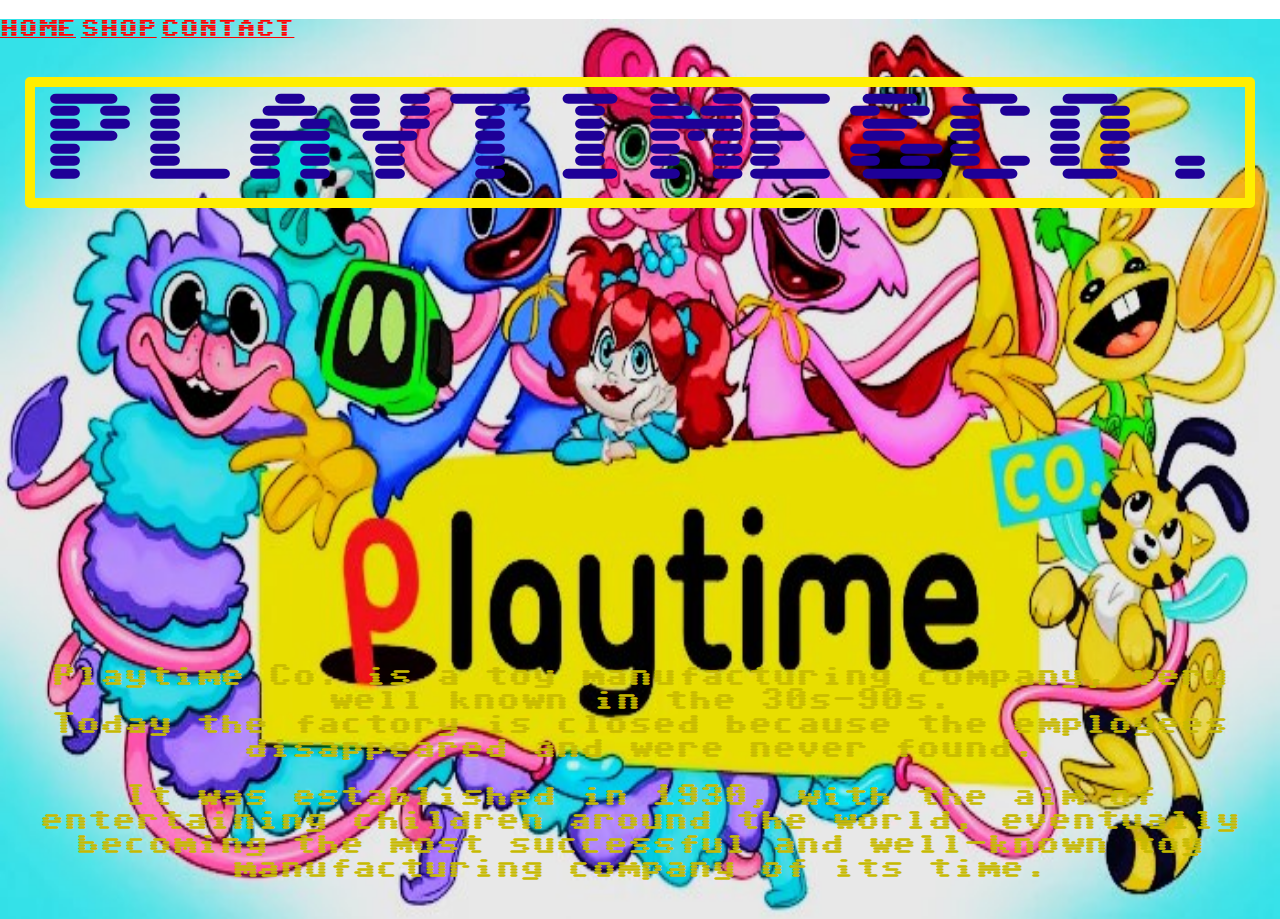
<file: index.html>
<!DOCTYPE html>
<head>
    <meta charset="UTF-8">
    <meta name="viewport" content="width=device-width, initial-scale=1.0">
    <title>HOME</title>
    <link rel="stylesheet" href="./index.css">
    <link rel="preconnect" href="https://fonts.googleapis.com">
    <link rel="preconnect" href="https://fonts.gstatic.com" crossorigin>
    <link href="https://fonts.googleapis.com/css2?family=Roboto:wght@100&family=Sixtyfour&display=swap" rel="stylesheet">
</head>
<body>
    <img id="backgrond" src="./wp11984439 copie.jpg" alt="">
<h3><a href="index.html">HOME</a>
    <a href="Produit.html">SHOP</a>
    <a href="contact.html">CONTACT</a></h3>
    <br>
    
    <h1 id="PLAYTIMECO"><center>PLAYTIME&CO.</center></h1>
    <br>
    <br>
    <br>
    <br>
    <br>
    <br>
    <br>
    <br>
    <br>
    <br>
    <br>
    <br>
    <br>
    <br>
    <br>
    <br>
    <br>
    <br>
    <br>
    <br>
    <br>
    <br>
    <br>
    <br>
    <div id="DEF">
    <H2>
     <p><center>Playtime Co. is a toy manufacturing company, very well known in the 30s-90s. 
        <br>
        Today the factory is closed because the employees disappeared and were never found. 
        <br>
        <br>
        It was established in 1930, with the aim of entertaining children around the world, eventually becoming the most successful and well-known toy manufacturing company of its time.
        </center></p>
    </H2>
</div>
</body>
</file>
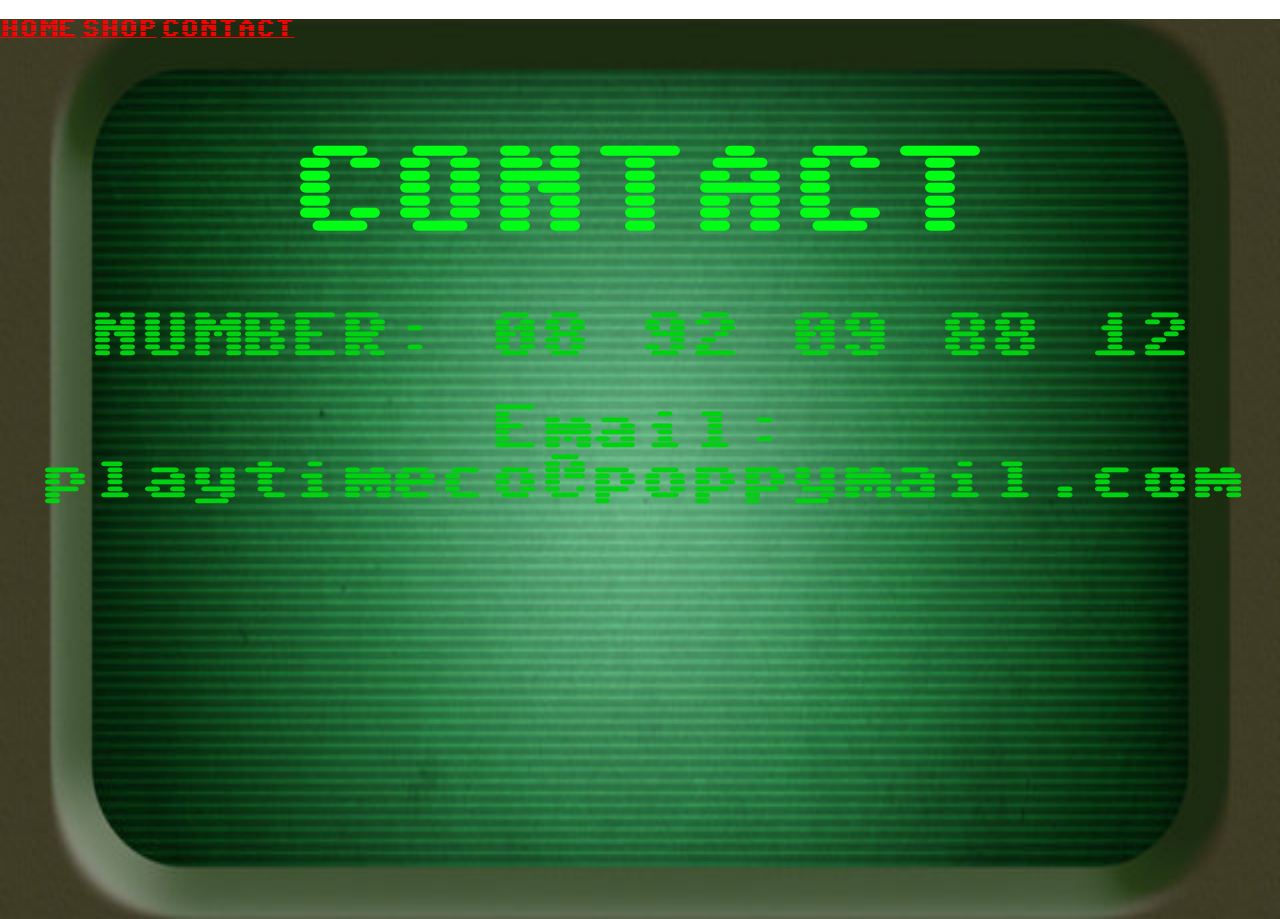
<file: contact.html>
<!DOCTYPE html>
<head>
    <meta charset="UTF-8">
    <meta name="viewport" content="width=device-width, initial-scale=1.0">
    <title>CONTACT</title>
    <link rel="stylesheet" href="./index.css">
    <link rel="preconnect" href="https://fonts.googleapis.com">
    <link rel="preconnect" href="https://fonts.gstatic.com" crossorigin>
    <link href="https://fonts.googleapis.com/css2?family=Roboto:wght@100&family=Sixtyfour&display=swap" rel="stylesheet">
</head>
<body>
    <img id="backgrond" src="./360_F_307901946_oXxycrs1WOxR533v9cTbVV9jsCgXXIyC.jpg" alt="">
<h3><a href="index.html">HOME</a>
    <a href="Produit.html">SHOP</a>
    <a href="contact.html">CONTACT</a>
</h3>
    <br>
    <h1 id="CONTACT"><center>CONTACT</center></h1>
    <h2 id="number"><center>NUMBER: 08 92 09 88 12</center></h2>
    <h2 id="number"><center>Email: playtimeco@poppymail.com</center></h2>
</body>
</file>
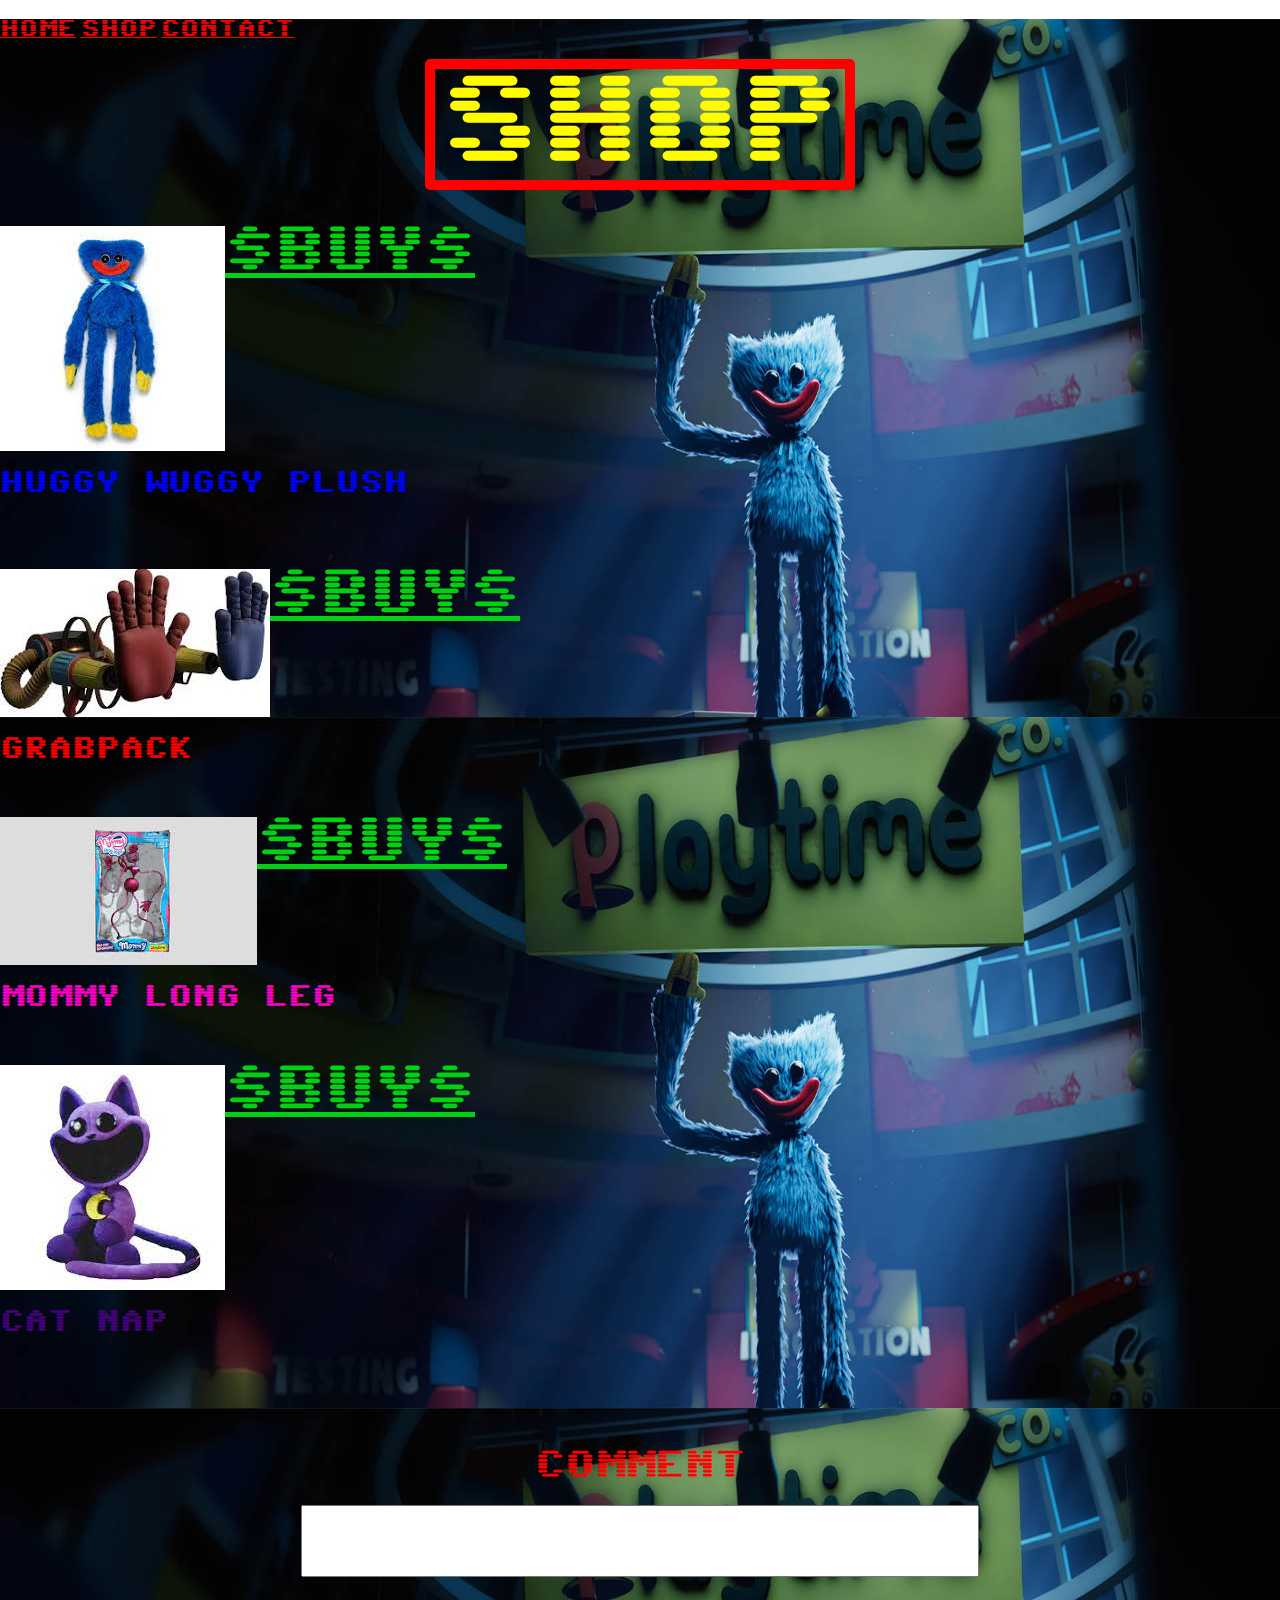
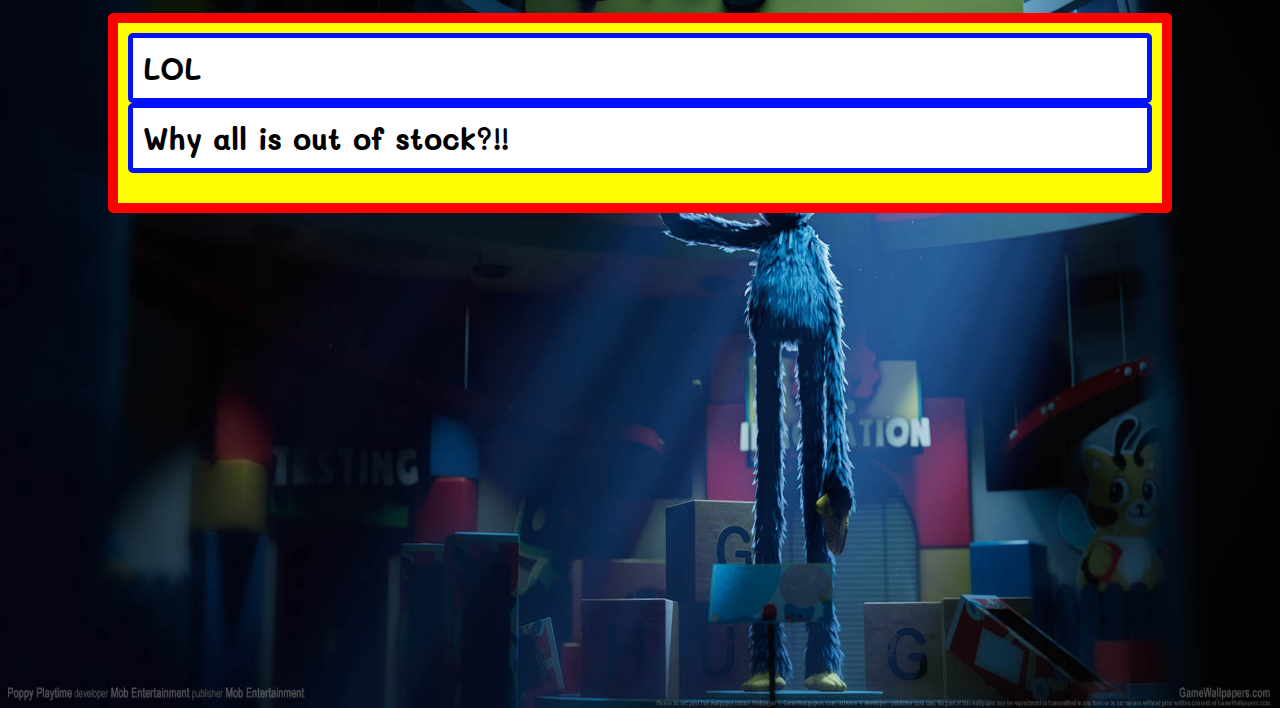
<file: Produit.html>
<!DOCTYPE html>
<html>
<head>
    <meta charset="UTF-8">
    <meta name="viewport" content="width=device-width, initial-scale=1.0">
    <title>SHOP</title>
    <link rel="stylesheet" href="./index.css">
    <link rel="preconnect" href="https://fonts.googleapis.com">
    <link rel="preconnect" href="https://fonts.gstatic.com" crossorigin>
    <link href="https://fonts.googleapis.com/css2?family=Roboto:wght@100&family=Sixtyfour&display=swap" rel="stylesheet">
    <link rel="preconnect" href="https://fonts.googleapis.com">
    <link rel="preconnect" href="https://fonts.gstatic.com" crossorigin>
    <link href="https://fonts.googleapis.com/css2?family=Gamja+Flower&display=swap" rel="stylesheet">
    <link rel="preconnect" href="https://fonts.googleapis.com">
<link rel="preconnect" href="https://fonts.gstatic.com" crossorigin>
<link href="https://fonts.googleapis.com/css2?family=Pacifico&display=swap" rel="stylesheet">
<link rel="preconnect" href="https://fonts.googleapis.com">
<link rel="preconnect" href="https://fonts.gstatic.com" crossorigin>
<link href="https://fonts.googleapis.com/css2?family=Mali&display=swap" rel="stylesheet">


</head>
<body>
    <img id="backgrond" src="./wallpaper_poppy_playtime_01_1920x1080.jpg" alt="">
<h3><a href="index.html">HOME</a>
    <a href="Produit.html">SHOP</a>
    <a href="contact.html">CONTACT</a></h3>
   
<H1 id="SHOP">SHOP</H1>
<br>
<br>
<div id="HUGGYPLUSH">
    <img id="plush" src="./téléchargement (5).jpg" alt="">
    <br>
    <br>
    <br>
    <a href="./STOCKOUT.htML" id="BUY">$BUY$</a>
</div>
<h2 id="HUGGY">HUGGY WUGGY PLUSH</h2>
<br>
<br>
<br>
<div id="GRABPACKBUY">
    <img id="GP" src="./téléchargement (2).jpg" alt="">
    <br>
    <br>
    <a href="./STOCKOUT.htML" id="BUY">$BUY$</a>
</div>
<img id="backgrond" src="./wallpaper_poppy_playtime_01_1920x1080.jpg" alt="">
<h2 id="grabpack">GRABPACK</h2>
<br>
<br>
<div id="MOMMYLONGLEGSBUY">
    <img id="MOMMYLONGLEG" src="./téléchargement (4).jpg" alt="">
    <br>
    <br>
    <a href="./STOCKOUT.htML" id="BUY">$BUY$</a>
</div>
<h2 id="MLL">MOMMY LONG LEG</h2>
<br>
<br>
<div id="CATNAPBUY">
    <img id="CATNAP" src="./téléchargement (6).jpg" alt="">
    <br>
    <br>
    <a href="./STOCKOUT.htML" id="BUY">$BUY$</a>
</div>
<h2 id="CN">CAT NAP</h2>
<br>
<br>
<br>
<img id="backgrond" src="./wallpaper_poppy_playtime_01_1920x1080.jpg" alt="">
<br>


<h2 id="commentext"><center>COMMENT</center></h2>
<div id="comentstyle"><center><input type="text" id="comment" name="" /></center></div>
<br>
<br>
<strong><div class="commentaires">
    <div class="comment">
        LOL
    </div>
    <div class="comment">
        Why all is out of stock?!!
    </div></strong>
</div>
<br>
<br>
<br>
<br>
<br>
<br>
</body>
<script>
    // Recuperer le tableau
let tableauCom = document.querySelector('.commentaires')
    // Recuperer l'input
    let commentaires = document.querySelector('#comment')
    
    commentaires.addEventListener("keyup", function(event) {
        if (event.key === "Enter") {
            console.log(commentaires.value);
            // additionner le code afin de mettre la valeur de l'input dans la div
            let com = "<div class='comment'>"+ commentaires.value +"</div>"
            // Ajouter au tableau la variable com afin de l'afficher dedans (innerHTML)
            tableauCom.innerHTML += com
            commentaires.value = ""
        }
    })    
</script>
</html>
</file>
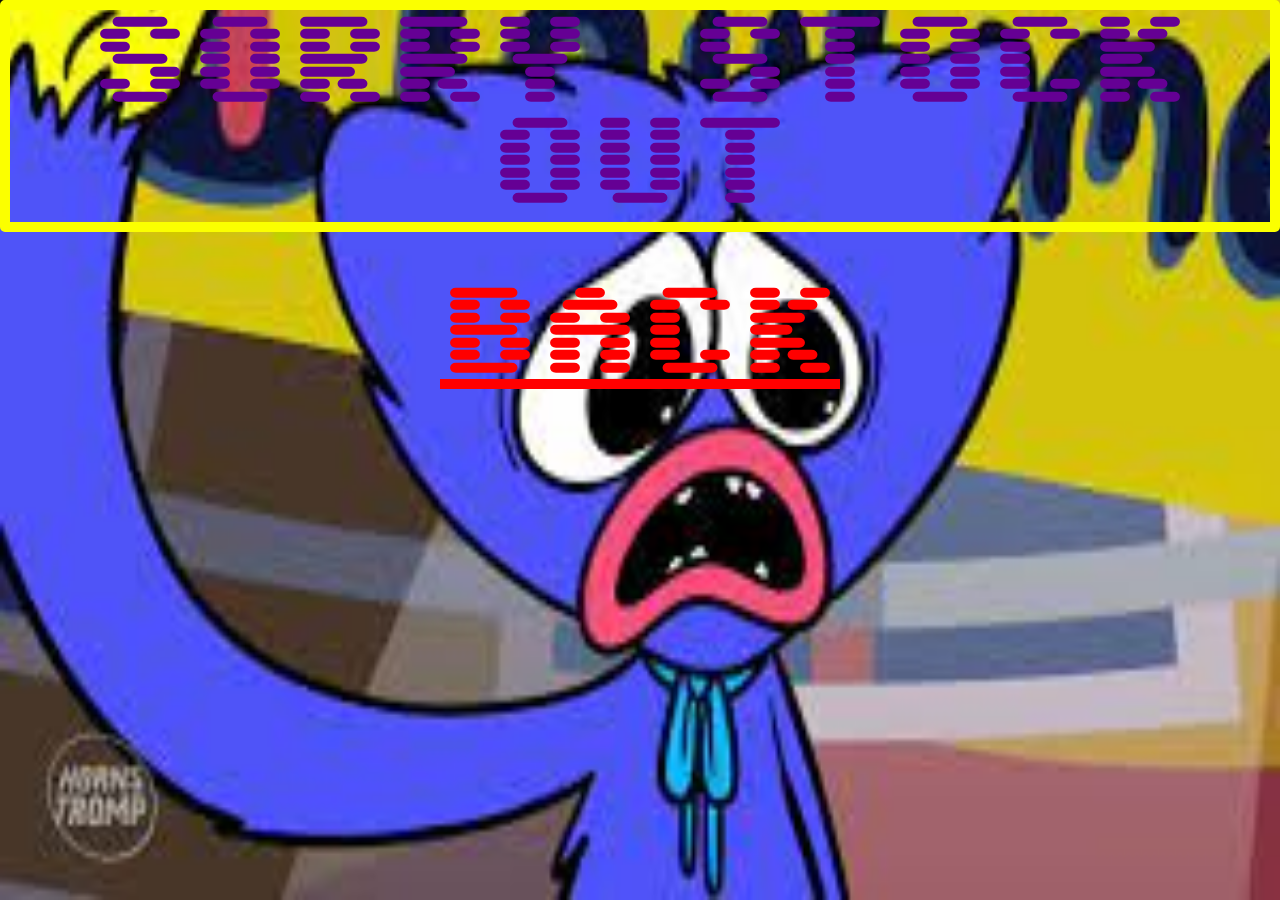
<file: STOCKOUT.htML>
<!DOCTYPE html>
<head>
    <meta charset="UTF-8">
    <meta name="viewport" content="width=device-width, initial-scale=1.0">
    <title>STOCK OUT</title>
    <link rel="stylesheet" href="./index.css">
    <link rel="preconnect" href="https://fonts.googleapis.com">
    <link rel="preconnect" href="https://fonts.gstatic.com" crossorigin>
    <link href="https://fonts.googleapis.com/css2?family=Roboto:wght@100&family=Sixtyfour&display=swap" rel="stylesheet">
</head>
<body>
    <img id="backgrond" src="./téléchargement (7).jpg" alt="">

    <H1 id="STOCKOUT"><center>SORRY STOCK OUT</center></H1>
    <br>
    <br>
    <br>
    <a href="./Produit.html" id="back"><center>BACK</center></a>
</file>
<file: index.css>
a{
    color: rgb(255, 0, 0);
    font-family: 'Sixtyfour', sans-serif;
    margin: 0;
}
html{
    margin: 0;
    padding: 0;
}
body{
    margin: 0;
}
#backgrond{
    z-index: -1;
    position: absolute;
    margin: 0;
   width: 100vw;
   height: 100vh; 
}
#HUGGY{
color: blue;
font-family:'Sixtyfour', sans-serif;
}
#grabpack{
    color: rgb(255, 0, 0);
    font-family:'Sixtyfour', sans-serif;
    }
#CONTACT{
    color: rgb(0, 255, 21);
    font-family: 'Sixtyfour', sans-serif;
    font-size: 100px;
}
#PLAYTIMECO{
    color: rgb(30, 0, 151);
    font-family: 'Sixtyfour', sans-serif;
    font-size: 100px;
    border: 10px solid rgb(255, 238, 0);
    border-radius: 5px;
    width: fit-content;
    margin: 0 auto;
    padding: 5px;
}
#SHOP{
    color: rgb(255, 251, 0);
    font-family: 'Sixtyfour', sans-serif;
    font-size: 100px;
    border: 10px solid rgb(255, 0, 0);
    border-radius: 5px;
    width: fit-content;
    margin: 0 auto;
    padding: 5px;
}
#number{
    color: rgb(0, 209, 17);
    font-family: 'Sixtyfour', sans-serif;
    font-size: 50px;
}
#HUGGYPLUSH{
    display: flex;
}
#GRABPACKBUY{
    display: flex;
}
#BUY{
    color: rgb(0, 209, 17);
    font-family: 'Sixtyfour', sans-serif;
    font-size: 50px;
}
#MLL{
    color: rgb(255, 0, 200);
    font-family: 'Sixtyfour', sans-serif;
}
#MOMMYLONGLEGSBUY{
    display: flex;
}
#CATNAPBUY{
    display: flex;
}
#CN{
    color: rgb(70, 1, 126);
    font-family:'Sixtyfour', sans-serif;
}
#STOCKOUT{
    color: rgb(101, 0, 148);
    font-family: 'Sixtyfour', sans-serif;
    font-size: 100px;
    border: 10px solid rgb(251, 255, 0);
    border-radius: 5px;
    width: fit-content;
    margin: 0 auto;
    padding: 5px;
}
#back{
    color: rgb(255, 0, 0);
    font-family:'Sixtyfour', sans-serif;
    font-size: 100px;
}
#DEF{
    color: rgb(199, 186, 0);
    font-family:'Sixtyfour', sans-serif;
}
#comment{
    font-size: 50px;
    font-family: 'Mali', cursive;
}
#commentext{
    color: rgb(255, 0, 0);
    font-family:'Sixtyfour', sans-serif;
    font-size: 30px;
}

.commentaires{
    background-color: rgb(255, 251, 0);
    width: 80vw;
    min-height: 10rem;
    margin: 0 auto;
    border: 10px solid rgb(255, 0, 0);
    padding: 10px;
    border-radius: 5px;
}
.comment{
    border: 5px solid rgb(0, 17, 255);
    padding: 10px;
    border-radius: 5px;
    background-color: rgb(255, 255, 255);
    font-family: 'Mali', cursive;
    color: rgb(0, 0, 0);
    font-weight: bold;
    font-size: 30px;
}
</file>
